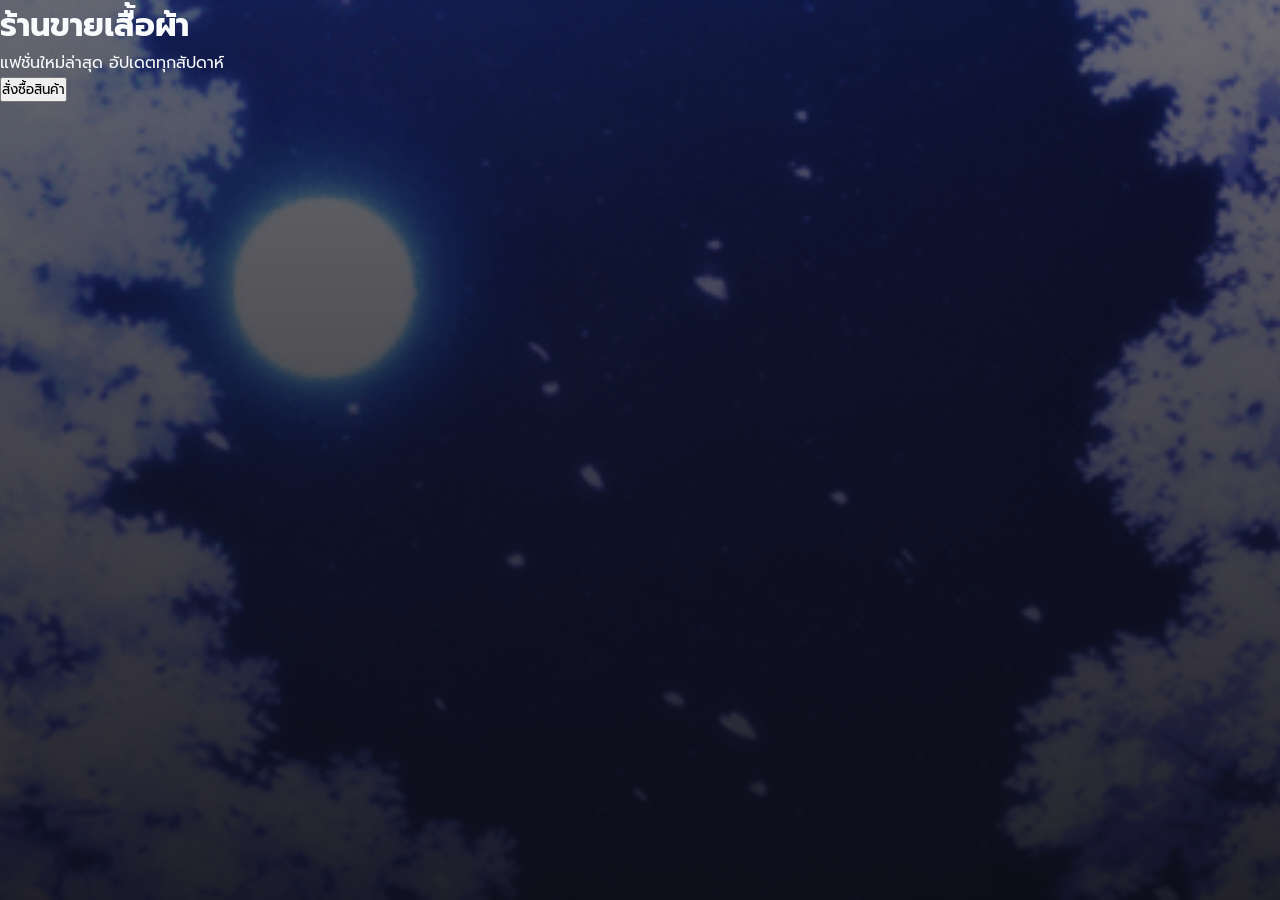
<file: tset.html>
<!DOCTYPE html>
<html lang="en">
<head>
    <meta charset="UTF-8">
    <meta name="viewport" content="width=device-width, initial-scale=1.0">
    <title>Document</title>
    <link rel="stylesheet" href="css/style.css">
</head>
<body>
    <div class="hero">
        <h1>ร้านขายเสื้อผ้า</h1>
        <p>แฟชั่นใหม่ล่าสุด อัปเดตทุกสัปดาห์</p>
<a href="https://docs.google.com/forms/d/e/1FAIpQLSdHuNTjNE2QooN9HZYZXLo2IUcR6u0JDIS9aHrym4IGhgOBmA/viewform?usp=dialog" target="_blank">
    <button>สั่งซื้อสินค้า</button>
</a>
    </div>
</body>
</html>
</file>
<file: css/style.css>
@import url('https://fonts.googleapis.com/css2?family=Prompt:wght@300;400;600;800&display=swap');

/* ==========================================================================
   1. VARIABLES & CORE SETTINGS (ตั้งค่าธีมสีม่วง-ดำ และฟอนต์)
   ========================================================================== */
:root {
    --primary: #8b5cf6;
    --primary-hover: #7c3aed;
    --primary-glow: rgba(139, 92, 246, 0.5);
    --text-main: #f8fafc;
    --text-muted: #cbd5e1;
    --glass-bg: rgba(12, 12, 16, 0.75); /* กล่องกระจกดำโปร่งแสง */
    --glass-border: rgba(255, 255, 255, 0.06);
}

* {
    margin: 0;
    padding: 0;
    box-sizing: border-box;
    font-family: 'Prompt', sans-serif;
}

/* ตั้งค่าพื้นหลังหลักที่นี่ที่เดียว! 
   ล็อกรูปดวงจันทร์ (bg2.gif) ไว้กับที่ เวลาเลื่อนเมาส์เนื้อหาเว็บจะเลื่อนผ่าน แต่รูปหลังจะนิ่งสวยงาม 
*/
body {
    background-color: #030305;
    background-image: radial-gradient(circle at top, rgba(139, 92, 246, 0.15) 0%, transparent 60%), 
                      url('../img/bg2.gif'); 
    background-attachment: fixed;
    background-size: cover;
    background-position: center;
    color: var(--text-main);
    line-height: 1.6;
}

a {
    text-decoration: none;
    color: inherit;
    transition: all 0.3s ease;
}

/* エフェクト กล่องกระจกใสสะท้อนพื้นหลัง (Glassmorphism) */
.glass-effect {
    background: var(--glass-bg);
    backdrop-filter: blur(12px);
    -webkit-backdrop-filter: blur(12px);
    border: 1px solid var(--glass-border);
}

/* ==========================================================================
   2. HEADER & NAVIGATION (ส่วนหัวและเมนูหลัก)
   ========================================================================== */
.site-header {
    padding: 20px 5%;
    display: flex;
    justify-content: space-between;
    align-items: center;
    border-bottom: 1px solid var(--glass-border);
}

.logo {
    font-size: 28px;
    font-weight: 800;
    letter-spacing: 1px;
}

.logo span {
    color: var(--primary);
    text-shadow: 0 0 15px var(--primary-glow);
}

.header-info {
    display: flex;
    gap: 25px;
    font-size: 14px;
    font-weight: 600;
}

.status-online {
    color: #4ade80;
    text-shadow: 0 0 8px rgba(74, 222, 128, 0.4);
}

.main-nav {
    position: sticky;
    top: 0;
    z-index: 1000;
    border-bottom: 1px solid var(--glass-border);
}

.nav-container {
    display: flex;
    justify-content: space-between;
    align-items: center;
    padding: 0 5%;
}

.nav-links {
    list-style: none;
    display: flex;
}

.nav-links li a {
    display: block;
    padding: 18px 25px;
    font-weight: 400;
    position: relative;
}

.nav-links li a::after {
    content: '';
    position: absolute;
    bottom: 0;
    left: 0;
    width: 0%;
    height: 3px;
    background-color: var(--primary);
    transition: width 0.3s ease;
    box-shadow: 0 -2px 10px var(--primary-glow);
}

.nav-links li a:hover::after, .nav-links li a.active::after {
    width: 100%;
}

.nav-links li a:hover, .nav-links li a.active {
    color: var(--primary);
}

.search-box {
    display: flex;
    background: rgba(0,0,0,0.5);
    border: 1px solid var(--glass-border);
    border-radius: 6px;
    overflow: hidden;
}

.search-box input {
    background: transparent;
    border: none;
    padding: 8px 15px;
    color: white;
    outline: none;
    width: 200px;
}

.search-box button {
    background: var(--primary);
    border: none;
    padding: 8px 15px;
    color: white;
    cursor: pointer;
    transition: 0.3s;
}

.search-box button:hover {
    background: var(--primary-hover);
}

/* ==========================================================================
   3. BANNER SECTION (ปรับให้โปร่งใส เพื่อทะลุเห็นพื้นหลังดวงจันทร์หลัก)
   ========================================================================== */
.banner {
    height: 460px;
    display: flex;
    justify-content: center;
    align-items: center;
    text-align: center;
    position: relative;
    background: transparent; /* ลบรูปภาพกลุ่มคนออกถาวร และเปิดให้โปร่งใส */
}

/* เพิ่มเลเยอร์มืดเคลือบเงาบางๆ สไตล์ภาพยนตร์ เพื่อให้ข้อความโดดเด่น */
.banner::before {
    content: '';
    position: absolute;
    top: 0; left: 0; right: 0; bottom: 0;
    background: linear-gradient(to bottom, rgba(5,5,5,0.2) 0%, rgba(5,5,5,0.7) 100%);
    z-index: 1;
}

.banner-content {
    position: relative;
    z-index: 2;
}

.banner-content h1 {
    font-size: 58px;
    font-weight: 800;
    margin-bottom: 15px;
    text-shadow: 0 4px 12px rgba(0,0,0,0.8);
}

.banner-content h1 span {
    color: var(--primary);
    text-shadow: 0 0 20px var(--primary-glow);
}

.banner-content p {
    font-size: 18px;
    color: var(--text-muted);
    margin-bottom: 35px;
    text-shadow: 0 2px 5px rgba(0,0,0,0.6);
}

.btn-glow {
    background: var(--primary);
    color: white;
    border: none;
    padding: 14px 45px;
    font-size: 16px;
    font-weight: 600;
    border-radius: 8px;
    cursor: pointer;
    transition: all 0.3s ease;
    box-shadow: 0 0 20px var(--primary-glow);
}

.btn-glow:hover {
    background: var(--primary-hover);
    box-shadow: 0 0 30px var(--primary-glow);
    transform: translateY(-3px);
}

/* ==========================================================================
   4 & 5. LAYOUT SYSTEM & CONTENT CARDS (ระบบจัดรูปแบบหน้าเว็บ ซ้าย-ขวา)
   ========================================================================== */
.layout-container {
    display: flex;
    gap: 35px;
    padding: 40px 5%;
    max-width: 1400px;
    margin: 0 auto;
}

.content-area {
    flex: 3;
}

.section-title {
    margin-bottom: 30px;
    display: inline-block;
    border-bottom: 3px solid var(--primary);
    padding-bottom: 10px;
    font-weight: 600;
}

.grid-container {
    display: grid;
    grid-template-columns: repeat(auto-fit, minmax(280px, 1fr));
    gap: 25px;
}

.card {
    border-radius: 12px;
    overflow: hidden;
    transition: transform 0.3s ease, box-shadow 0.3s ease, border-color 0.3s ease;
}

.card:hover {
    transform: translateY(-5px);
    box-shadow: 0 15px 35px rgba(0,0,0,0.6), 0 0 20px var(--primary-glow);
    border-color: var(--primary);
}

.card-img-placeholder {
    height: 150px;
    background: rgba(255, 255, 255, 0.02);
    display: flex;
    justify-content: center;
    align-items: center;
    font-size: 45px;
    border-bottom: 1px solid var(--glass-border);
}

.card-body {
    padding: 25px;
}

.card-body h3 { margin-bottom: 12px; font-size: 20px; font-weight: 600; }
.card-body p { color: var(--text-muted); font-size: 14px; margin-bottom: 25px; }

.btn-outline {
    background: transparent;
    border: 1px solid var(--primary);
    color: var(--text-main);
    padding: 10px 20px;
    border-radius: 6px;
    cursor: pointer;
    transition: all 0.3s;
    width: 100%;
    font-weight: 600;
}

.btn-outline:hover {
    background: var(--primary);
    box-shadow: 0 0 15px var(--primary-glow);
}

/* SIDEBAR (แถบเมนูด้านข้าง) */
.sidebar {
    flex: 1;
    display: flex;
    flex-direction: column;
    gap: 30px;
}

.widget {
    border-radius: 12px;
    padding: 25px;
}

.widget h3 {
    margin-bottom: 20px;
    color: var(--primary);
    font-size: 18px;
    font-weight: 600;
    border-bottom: 1px solid var(--glass-border);
    padding-bottom: 10px;
}

.category-list {
    list-style: none;
}

.category-list li {
    margin-bottom: 15px;
}

.category-list li a {
    color: var(--text-muted);
    display: block;
}

.category-list li a:hover {
    color: white;
    transform: translateX(5px);
}

.promo-widget {
    border: 1px solid var(--primary);
    box-shadow: inset 0 0 20px var(--primary-glow);
}

.promo-content {
    text-align: center;
}

.promo-content h3 {
    color: white;
    text-shadow: 0 0 10px var(--primary-glow);
    border: none;
    padding: 0;
}

.promo-content p {
    font-size: 14px;
    margin-bottom: 20px;
    color: var(--text-muted);
}

.btn-glow-small {
    background: white;
    color: #5b21b6;
    border: none;
    padding: 10px 25px;
    border-radius: 6px;
    font-weight: 600;
    cursor: pointer;
    transition: 0.3s;
}

.btn-glow-small:hover {
    background: #e2e8f0;
    transform: scale(1.05);
}

/* ==========================================================================
   6. FOOTER SECTION (ส่วนท้ายเว็บ)
   ========================================================================== */
.site-footer {
    padding: 50px 5% 30px;
    margin-top: 60px;
    border-top: 1px solid var(--glass-border);
}

.footer-container {
    display: flex;
    justify-content: space-between;
    align-items: center;
    margin-bottom: 30px;
}

.footer-brand h3 { font-weight: 800; font-size: 22px; }
.footer-brand span { color: var(--primary); }
.footer-brand p { color: var(--text-muted); font-size: 14px; }

.footer-links a {
    margin-left: 25px;
    color: var(--text-muted);
    font-size: 14px;
}

.footer-links a:hover {
    color: var(--primary);
}

.footer-social {
    display: flex;
    align-items: center;
    gap: 14px;
}

.social-icon-btn {
    display: flex;
    align-items: center;
    justify-content: center;
    width: 38px;
    height: 38px;
    border-radius: 50%;
    background: rgba(255,255,255,0.06);
    border: 1px solid var(--glass-border);
    color: var(--text-muted);
    transition: all 0.25s ease;
}

.social-icon-btn svg {
    width: 18px;
    height: 18px;
}

.social-icon-btn:hover {
    color: white;
    background: var(--primary);
    border-color: var(--primary);
    box-shadow: 0 0 16px var(--primary-glow);
    transform: translateY(-2px);
}

/* ---------------------------------------------------------------
   ANNOUNCEMENT BOARD (กระดานมาระกาศ - หน้าหลัก)
   --------------------------------------------------------------- */
.announce-board-wrap {
    padding: 60px 5% 20px;
    position: relative;
    z-index: 5;
    max-width: 1200px;
    margin: 0 auto;
}

.announce-board-wrap > .section-title-center {
    text-align: center;
    margin-bottom: 30px;
    font-size: 22px;
}

.announce-grid {
    display: grid;
    grid-template-columns: repeat(auto-fit, minmax(280px, 1fr));
    gap: 22px;
}

.announce-card {
    position: relative;
    background: var(--glass-bg);
    backdrop-filter: blur(14px);
    -webkit-backdrop-filter: blur(14px);
    border: 1px solid var(--glass-border);
    border-radius: 16px;
    padding: 26px 24px;
    overflow: hidden;
    transition: transform 0.3s ease, box-shadow 0.3s ease, border-color 0.3s ease;
}

.announce-card:hover {
    transform: translateY(-6px);
    box-shadow: 0 18px 40px rgba(0,0,0,0.55), 0 0 24px var(--primary-glow);
    border-color: var(--primary);
}

.announce-card-featured {
    border-color: rgba(139, 92, 246, 0.5);
    background: linear-gradient(160deg, rgba(139, 92, 246, 0.12), var(--glass-bg) 60%);
}

.announce-card-glow {
    position: absolute;
    top: -60px;
    right: -60px;
    width: 160px;
    height: 160px;
    background: radial-gradient(circle, var(--primary-glow), transparent 70%);
    pointer-events: none;
}

.announce-pin {
    position: absolute;
    top: 18px;
    right: 18px;
    font-size: 11px;
    font-weight: 700;
    background: var(--primary);
    color: white;
    padding: 4px 12px;
    border-radius: 20px;
    box-shadow: 0 0 14px var(--primary-glow);
}

.announce-card-icon {
    width: 52px;
    height: 52px;
    border-radius: 14px;
    display: flex;
    align-items: center;
    justify-content: center;
    font-size: 24px;
    margin-bottom: 16px;
}

.announce-icon-update {
    background: rgba(139, 92, 246, 0.18);
}

.announce-icon-event {
    background: rgba(250, 204, 21, 0.18);
}

.announce-icon-notice {
    background: rgba(96, 165, 250, 0.18);
}

.announce-card h3 {
    font-size: 16px;
    font-weight: 700;
    margin-bottom: 8px;
    line-height: 1.4;
}

.announce-card p {
    font-size: 13.5px;
    color: var(--text-muted);
    line-height: 1.7;
    margin-bottom: 20px;
}

.announce-card-footer {
    display: flex;
    align-items: center;
    justify-content: space-between;
    gap: 10px;
}

.announce-tag {
    flex-shrink: 0;
    font-size: 11.5px;
    font-weight: 700;
    padding: 5px 12px;
    border-radius: 20px;
    white-space: nowrap;
}

.announce-tag-update {
    background: rgba(139, 92, 246, 0.15);
    color: var(--primary);
}

.announce-tag-event {
    background: rgba(250, 204, 21, 0.15);
    color: #facc15;
}

.announce-tag-notice {
    background: rgba(96, 165, 250, 0.15);
    color: #60a5fa;
}

.announce-date {
    font-size: 12px;
    color: rgba(255,255,255,0.35);
    white-space: nowrap;
}

/* ---------------------------------------------------------------
   NAV DROPDOWN (เมนูย่อย "เกี่ยวกับเซิร์ฟเวอร์" บน navbar)
   --------------------------------------------------------------- */
.nav-dropdown {
    position: relative;
}

.nav-dropdown-toggle {
    background: none;
    border: none;
    color: var(--text-main);
    font: inherit;
    cursor: pointer;
    display: flex;
    align-items: center;
    gap: 6px;
    padding: 18px 25px;
    white-space: nowrap;
}

.nav-dropdown-toggle:hover,
.nav-dropdown-toggle.active {
    color: var(--primary);
}

.nav-dropdown-arrow {
    font-size: 11px;
    transition: transform 0.25s ease;
}

.nav-dropdown.open .nav-dropdown-arrow {
    transform: rotate(180deg);
}

.nav-dropdown-menu {
    position: absolute;
    top: calc(100% + 14px);
    left: 50%;
    transform: translateX(-50%);
    min-width: 200px;
    background: var(--glass-bg);
    backdrop-filter: blur(16px);
    -webkit-backdrop-filter: blur(16px);
    border: 1px solid var(--glass-border);
    border-radius: 12px;
    padding: 8px;
    display: none;
    flex-direction: column;
    gap: 2px;
    box-shadow: 0 15px 35px rgba(0,0,0,0.5);
    z-index: 50;
}

.nav-dropdown.open .nav-dropdown-menu {
    display: flex;
}

.nav-dropdown-menu li a {
    display: block;
    padding: 10px 14px;
    border-radius: 8px;
    font-size: 14px;
    color: var(--text-muted);
    white-space: nowrap;
    transition: all 0.2s ease;
}

.nav-dropdown-menu li a:hover,
.nav-dropdown-menu li a.active {
    background: rgba(139, 92, 246, 0.15);
    color: var(--primary);
}

.copyright {
    text-align: center;
    color: rgba(255,255,255,0.25);
    font-size: 12px;
    padding-top: 25px;
    border-top: 1px solid var(--glass-border);
}

/* RESPONSIVE DESIGN (ปรับแต่งหน้าจอสำหรับมือถือ) */
@media (max-width: 992px) {
    .layout-container { flex-direction: column; }
    .header-info { display: none; }
    .nav-container { flex-direction: column; padding: 10px 0; }
    .nav-links { flex-wrap: wrap; justify-content: center; margin-bottom: 10px; }
    .search-box { width: 100%; }
    .banner-content h1 { font-size: 36px; }
}
/* ==========================================================================
   1. BODY SETTINGS (แก้บัคเครื่องหมายและล้าง Error ทั้งหมดแล้ว)
   ========================================================================== */
body {
    background-color: #030305;
    background-image: radial-gradient(circle at top, rgba(139, 92, 246, 0.15) 0%, transparent 60%), 
                      url('../img/bg2.gif'); 
    background-attachment: fixed;
    background-size: cover;
    background-position: center;
    color: var(--text-main);
    line-height: 1.6;
}

a {
    text-decoration: none;
    color: inherit;
    transition: all 0.3s ease;
}

/* เอฟเฟกต์กล่องกระจกใส */
.glass-effect {
    background: var(--glass-bg);
    backdrop-filter: blur(12px);
    -webkit-backdrop-filter: blur(12px);
    border: 1px solid var(--glass-border);
}

/* ==========================================================================
   2. HEADER & LOGO (ล็อกขนาดโลโก้เป็ดไม่ให้ใหญ่เกิน)
   ========================================================================== */
.site-header {
    padding: 10px 5%;        /* ลดระยะช่องว่างบน-ล่างลง */
    display: flex;
    justify-content: space-between;
    align-items: center;
    border-bottom: 1px solid var(--glass-border);
    height: 90px;            /* ล็อกความสูงของแถบ Header ไว้ที่ 90px */
}

.logo {
    display: flex;
    align-items: center;
    height: 100%;
}

/* โค้ดบังคับย่อขนาดรูปโลโก้ */
.logo img {
    height: 150px !important;   /* บังคับให้รูปสูงแค่ 70px เท่านั้น แถบเมนูจะไม่พัง */
    width: auto !important;    /* ปรับความกว้างตามสัดส่วนของรูปอัตโนมัติ */
    display: block;
    border-radius: 6px;        /* ตัดขอบมนตรงพื้นหลังสีขาวของรูปให้ดูเนียนขึ้น */
    object-fit: contain;
    transition: transform 0.3s ease;
}

/* เอฟเฟกต์เวลาเอาเมาส์ไปชี้ที่โลโก้ */
.logo img:hover {
    transform: scale(1.05);
}

/* 1. สั่งให้ทั้งหน้าเว็บใช้รูปภาพดวงจันทร์ยาวต่อเนื่องลงมา และทำการเบลนด์ให้มืดลง */
body {
    background-image: linear-gradient(rgba(13, 13, 19, 0.6), rgba(13, 13, 19, 0.9)), url('../img/bg2.gif') !important;
    background-size: cover !important;
    background-position: center top !important;
    background-attachment: fixed !important; /* ล็อกรูปให้อยู่กับที่ เวลาเลื่อนเมาส์จะดูพรีเมียมมาก */
    background-color: #0d0d13 !important;
}

/* 2. ลบพื้นหลังของส่วนบนออก เพื่อไม่ให้รูปมันซ้อนกันจนเพี้ยน */
header, .hero-section, section:first-of-type {
    background: transparent !important;
}

/* ==========================================================================
   ระบบสไลด์ภาพความทรงจำแบบ FADE EFFECT
   ========================================================================== */
.memory-section {
    text-align: center;
    padding: 30px;
    margin-bottom: 25px;
}

.section-title-center {
    font-size: 20px;
    font-weight: 700;
    color: #ffffff;
    margin-bottom: 8px;
}

/* เส้นตกแต่งใต้หัวข้อ */
.accent-line {
    width: 50px;
    height: 4px;
    background: linear-gradient(90deg, #8b5cf6, #a78bfa);
    margin: 0 auto 25px auto;
    border-radius: 2px;
}

/* กล่องควบคุมสไลด์ */
.fade-slider {
    position: relative;
    width: 100%;
    max-width: 720px;       /* ปรับความกว้างสูงสุดตามความเหมาะสม */
    height: 420px;          /* ล็อกความสูงให้พอดีสัดส่วนจอเกม */
    margin: 0 auto;
    overflow: hidden;
    border-radius: 12px;
    border: 2px solid var(--glass-border);
    box-shadow: 0 8px 32px rgba(0, 0, 0, 0.4);
}

/* เซ็ตติ้งตัวสไลด์รูปภาพ */
.slide {
    position: absolute;
    top: 0;
    left: 0;
    width: 100%;
    height: 100%;
    opacity: 0;             /* ปิดรูปที่ไม่ได้ใช้งานให้โปร่งใสซ่อนไว้ */
    transition: opacity 1.5s ease-in-out; /* ความเร็วตอน Fade หาย (1.5 วินาที) */
    z-index: 1;
}

/* รูปภาพที่จะให้แสดงผล */
.slide.active {
    opacity: 1;             /* สั่งให้รูปที่มีคลาส active แสดงตัวขึ้นมา */
    z-index: 2;             /* ดันขึ้นมาเลเยอร์บนสุด */
}

.slide img {
    width: 100%;
    height: 100%;
    object-fit: cover;      /* บังคับให้ภาพขยายเต็มกล่องสไลด์โดยไม่เสียสัดส่วน */
}
</file>
